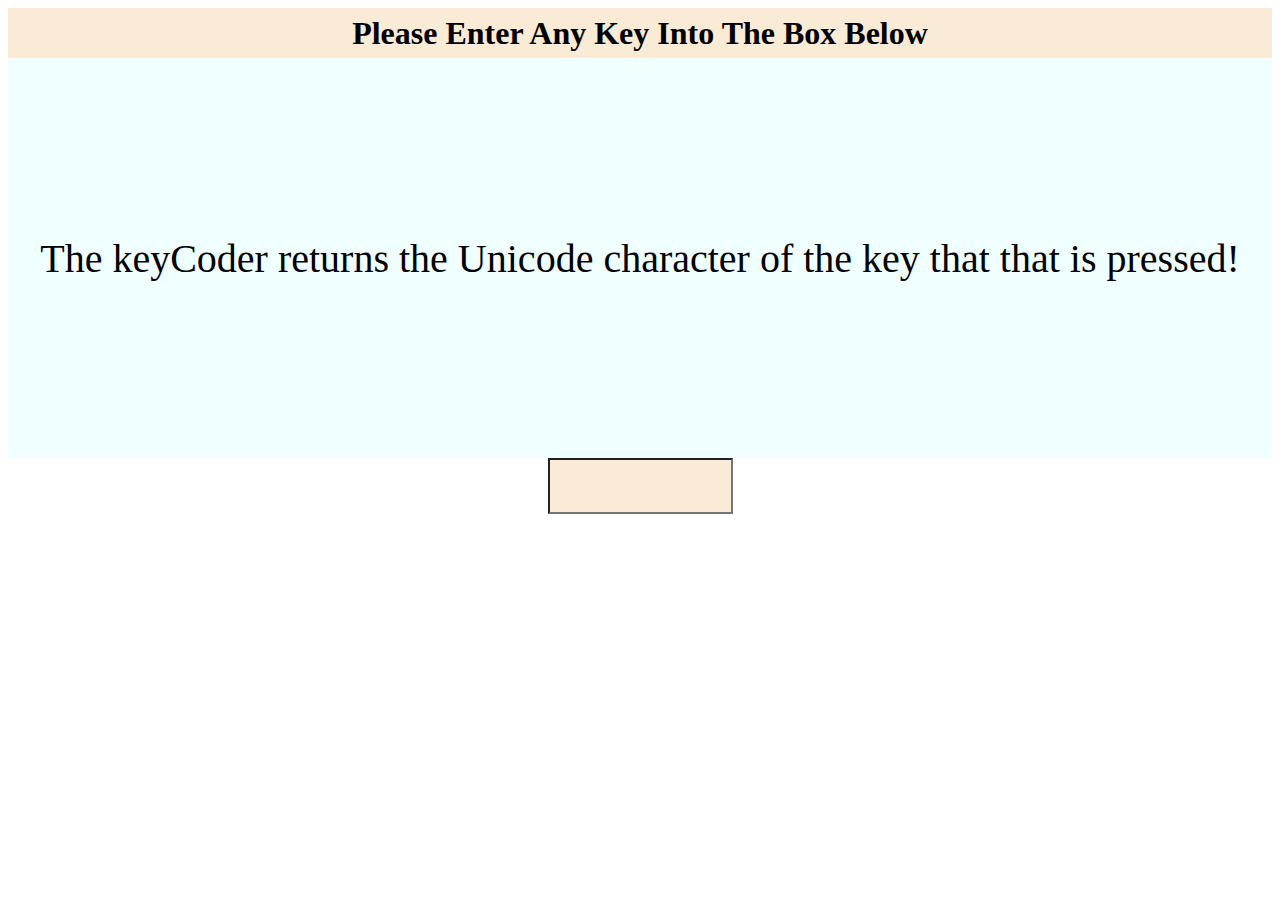
<file: index.html>
<!DOCTYPE html>
<html lang="en">

<head>
    <meta charset="UTF-8">
    <meta name="viewport" content="width=device-width, initial-scale=1.0">
    <meta http-equiv="X-UA-Compatible" content="ie=edge">
    <title>Document</title>
    <link rel="stylesheet" href="main.css">
</head>

<body>

    <div id="top">
        <h1>Please Enter Any Key Into The Box Below</h1>
    </div>


    <div id="main">The keyCoder returns the Unicode character of the key that that is pressed!</div>

    <input id="input" type="text" onkeydown="myInput(event)">

    <div id="output">

        <div id="one">
            <p id="1"></p>

        </div>


        <div id="two">
            <p id="2"></p>

        </div>


        <div id="three">
            <p id="3"></p>
        </div>


    </div>





    <script src="main.js"></script>
</body>


</html>
</file>
<file: main.css>
@import url("https://fonts.googleapis.com/css?family=ZCOOL+KuaiLe&display=swap" rel="stylesheet") body {
    padding: 0;
    margin: 0;
}

#top {
    display: flex;
    justify-content: center;
    height: 50px;
    align-items: center;
    font-family: 'ZCOOL KuaiLe', cursive;
    background-color: antiquewhite;
}

#main {
    display: flex;
    justify-content: center;
    font-size: 40px;
    height: 400px;
    align-items: center;
    font-family: 'ZCOOL KuaiLe', cursive;
    background-color: azure
}

#input {
    display: flex;
    justify-content: center;
    height: 50px;
    align-items: center;
    margin: auto;
    background-color: antiquewhite;
}

#event {
    display: flex;
    justify-content: center;
    height: 50px;
    align-items: center;
    margin: auto;
}

#output {
    display: grid;
    flex-direction: row;
    margin: auto;
    align-items: center;
    justify-content: center;
}


/* #one {
    display: flex;
    margin-inline-start: auto;
    align-items: flex-start;
    justify-content: center;
}

#two {
    display: flex;
    margin-inline-start: auto;
    align-items: flex-start;
    justify-content: center;
}

#three {
    display: flex;
    margin-inline-start: auto;
    align-items: flex-start;
    justify-content: center; */


}
</file>
